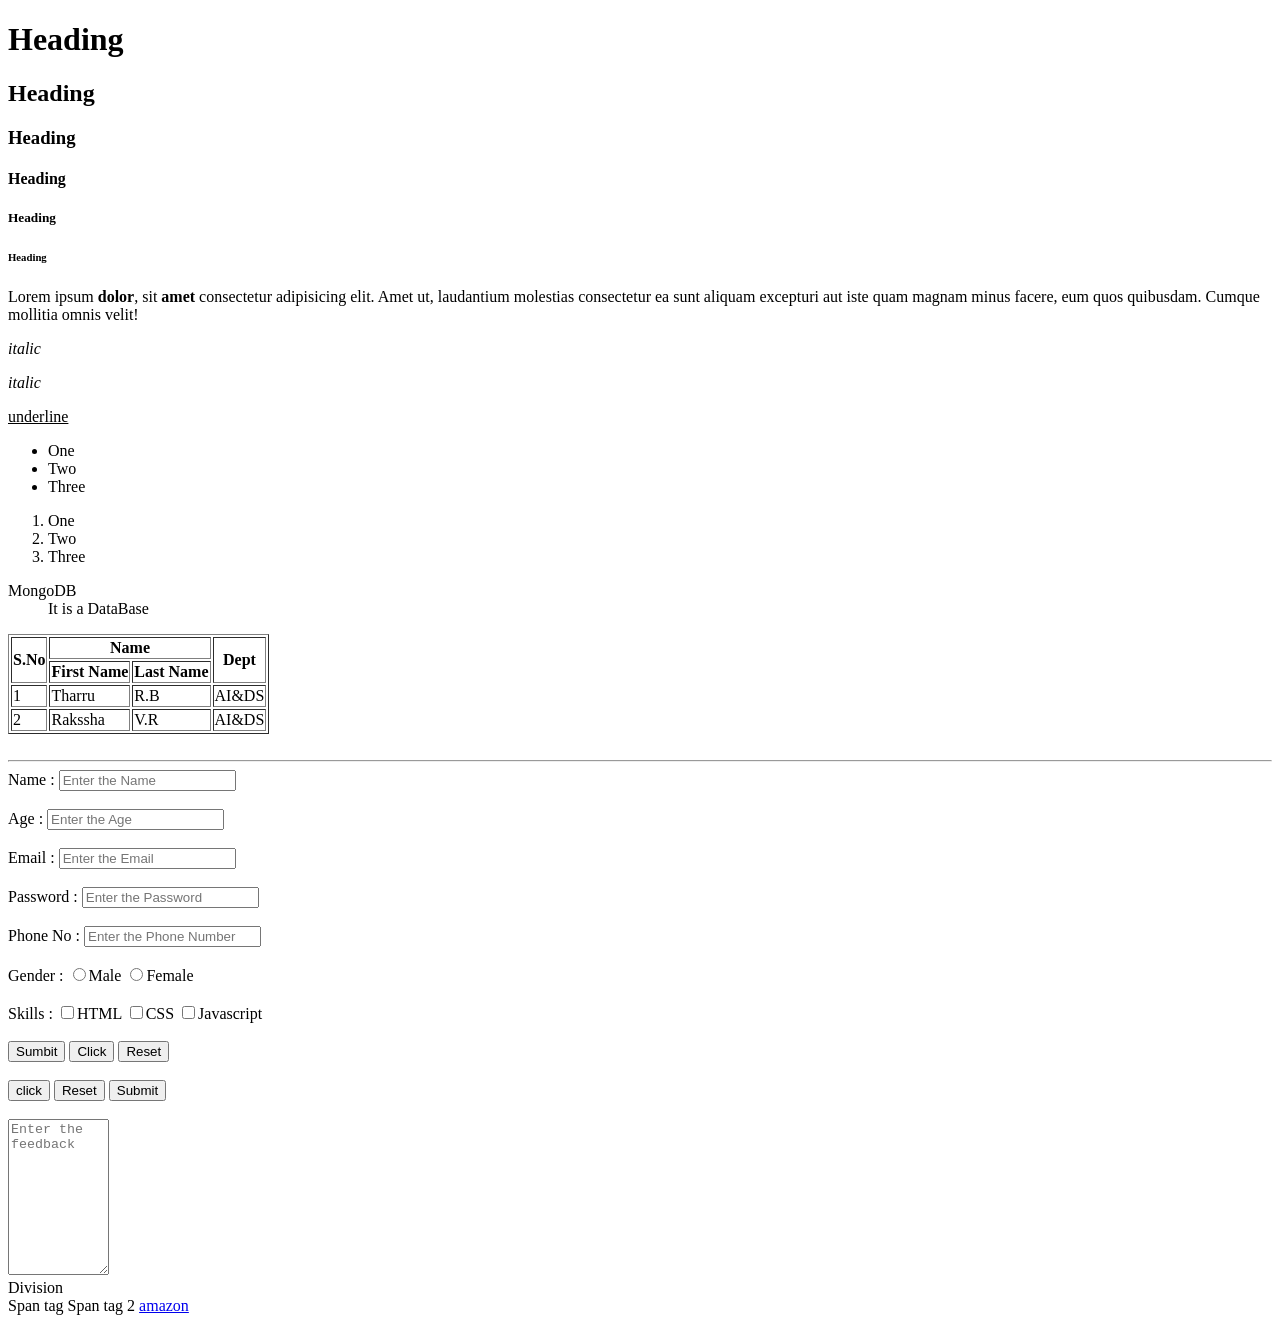
<file: index.html>
<!DOCTYPE html>
<html>
<head>
    <title>KPRCAS-HTML</title>
</head>
<body>
   <h1>Heading</h1>
   <h2>Heading</h2>
   <h3>Heading</h3>
   <h4>Heading</h4>
   <h5>Heading</h5>
   <h6>Heading</h6> 

   <p>Lorem ipsum <b>dolor</b>, sit <strong>amet</strong> consectetur adipisicing elit. Amet ut, laudantium molestias consectetur ea sunt aliquam excepturi aut iste quam magnam minus facere, eum quos quibusdam. Cumque mollitia omnis velit!</p>

   <p><i>italic</i></p>
   <p><em>italic</em></p>
   <p><u>underline</u></p>
   <ul>
    <li>One</li>
    <li>Two</li>
    <li>Three</li>
   </ul>

   <ol>
    <li>One</li>
    <li>Two</li>
    <li>Three</li>
   </ol>

   <dl>
    <dt>MongoDB</dt>
    <dd>It is a DataBase</dd>
   </dl>
<table>
   <table border = "1">
    <thead>
            <tr>
                <th rowspan = "2">S.No</th>
                <th colspan="2">Name</th>
                <th rowspan="2">Dept</th>
            </tr>
            <tr>
                <th>First Name</th>
                <th>Last Name</th>
            </tr>
    </thead>
    <tbody>
        <tr>
            <td>1</td>
            <td>Tharru</td>
            <td>R.B</td>
            <td>AI&DS</td>
        </tr>

        <tr>
            <td>2</td>
            <td>Rakssha</td>
            <td>V.R</td>
            <td>AI&DS</td>
        </tr>

    </tbody>
   </table>
<br>
<hr>
<form>
<label for="userName">Name : </label>
<input type="text" placeholder="Enter the Name">
<br><br>
<label for="userAge">Age : </label>
<input type="number" placeholder="Enter the Age">
<br><br>
<label for="userEmail">Email : </label>
<input type="email" placeholder="Enter the Email">
<br><br>
<label for="userPassword">Password :</label>
<input type="password" placeholder="Enter the Password">
<br><br>
<label>Phone No :</label>
<input type="tel" placeholder="Enter the Phone Number">
<br><br>
<label>Gender :</label>
<input type="radio" name ="gender" value="male">Male
<input type="radio" name="gender" value="female">Female
<br><br>
<label>Skills :</label>
<input type="checkbox" name="Skills" value="HTML">HTML
<input type="checkbox" name="Skills" value="CSS">CSS
<input type="checkbox" name="Skills" value="Javascript">Javascript
<br><br>
<button type="Submit">Sumbit</button>
<button type="button">Click</button>
<button type="reset">Reset</button>
<br><br>
<input type="button" value="click">
<input type="reset">
<input type="submit">
<br><br>
<textarea name="feedback" cols="10" rows="10" placeholder="Enter the feedback"></textarea>
</form>
<div>Division</div>
<span>Span tag</span>
<span>Span tag 2</span>
<a href="https://www.amazon.in/" target="_blank">amazon</a>
</body>
</html>
</file>
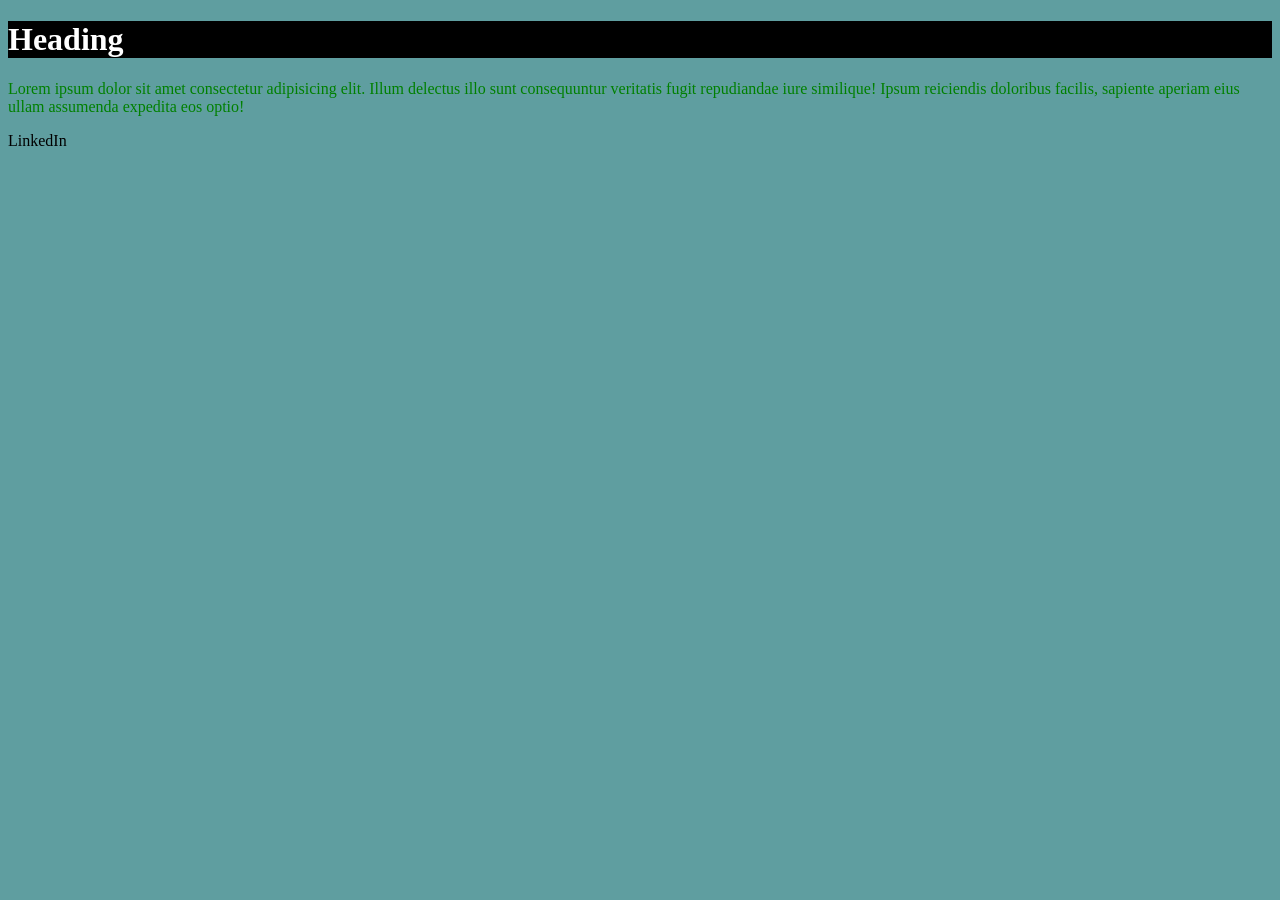
<file: CSS/index.html>
<!DOCTYPE html>
<html lang="en">
<head>
    <meta charset="UTF-8">
    <meta name="viewport" content="width=device-width, initial-scale=1.0">
    <title>Cascading Style Sheet</title>
    <link rel="stylesheet" href="./style.css">
</head>
<body>
    <h1 style="color: white;">Heading</h1>
    <p>Lorem ipsum dolor sit amet consectetur adipisicing elit. Illum delectus illo sunt consequuntur veritatis fugit repudiandae iure similique! Ipsum reiciendis doloribus facilis, sapiente aperiam eius ullam assumenda expedita eos optio!</p>
    <a class="link" href="">LinkedIn</a>
</body>
</html>
</file>
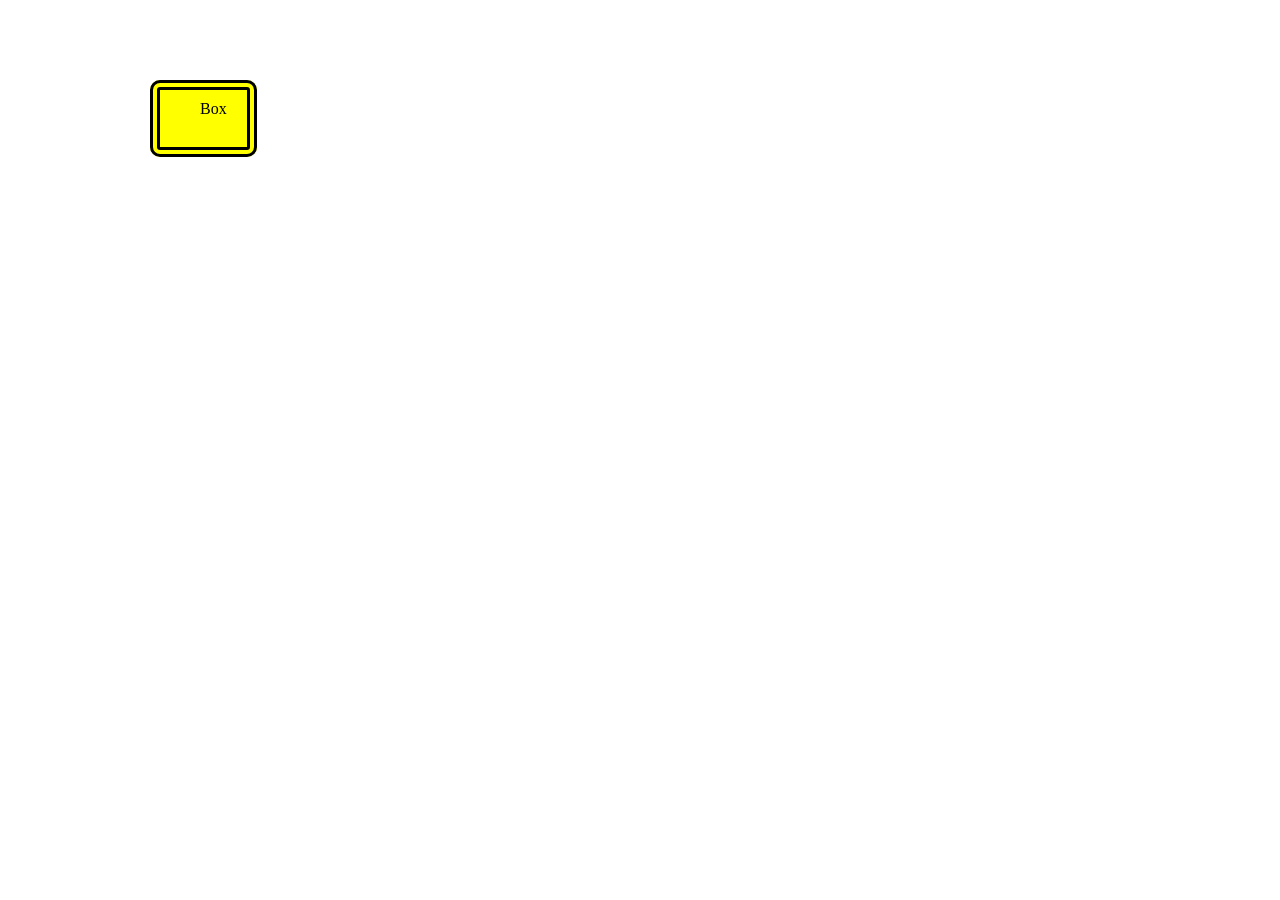
<file: CSS/boxmodel.html>
<!DOCTYPE html>
<html lang="en">
<head>
    <meta charset="UTF-8">
    <meta name="viewport" content="width=device-width, initial-scale=1.0">
    <title>Document</title>
    <style>
        body{
            margin: 100px;
        }
        .box{
            background-color: yellow;
            padding: 10px;
            padding-top: 20px;
            padding-bottom: 30px;
            padding-left: 40px;
            padding-right: 50px;
            padding: 10px 20px 30px;
            padding: 10px 20px 30px 40px;
            border: 10px double black;
            border-radius: 10px;
            margin: 50px;
        }
    </style>
</head>
<body>
    <span class="box">Box</span>
</body>
</html>
</file>
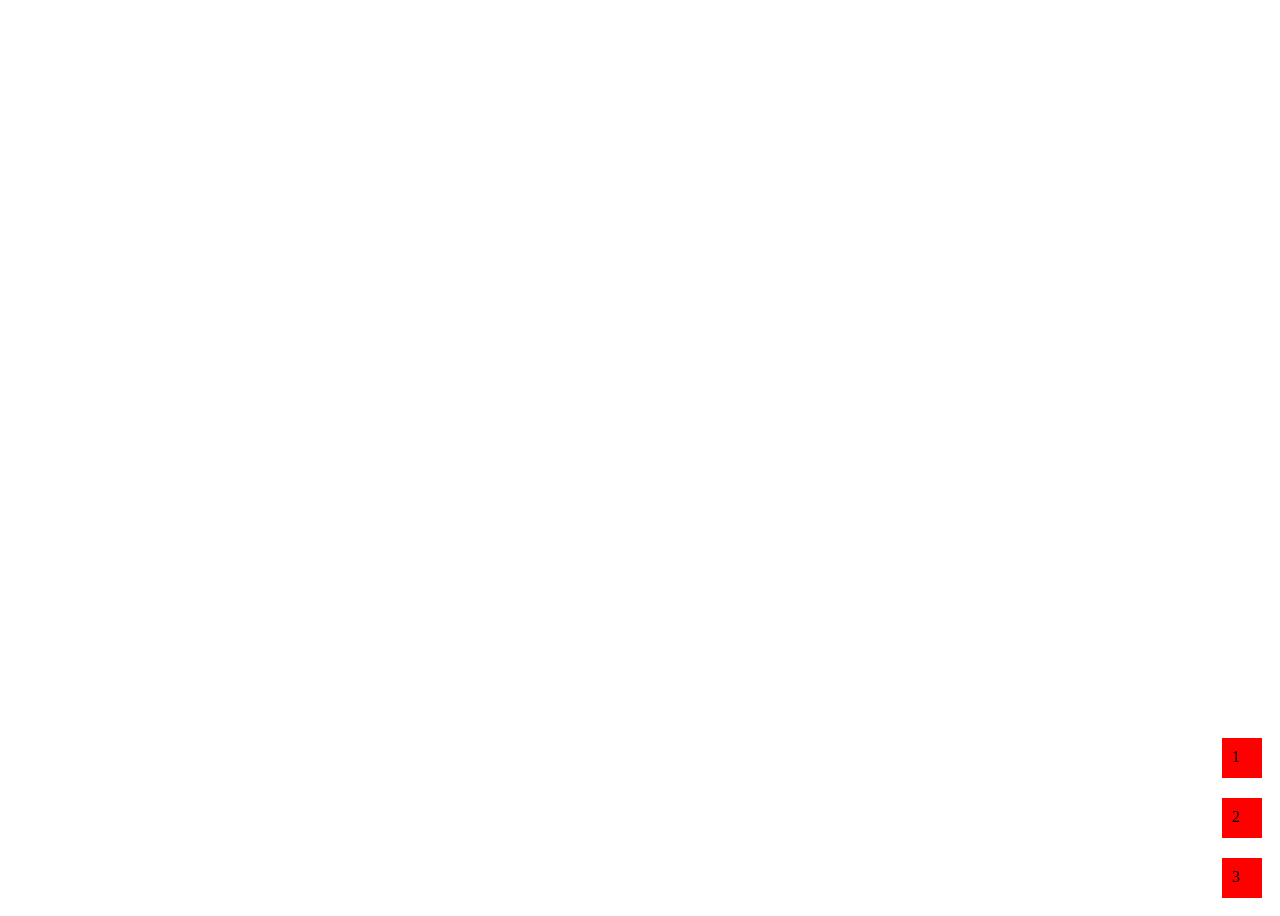
<file: CSS/flex.html>
<!DOCTYPE html>
<html lang="en">
<head>
    <meta charset="UTF-8">
    <meta name="viewport" content="width=device-width, initial-scale=1.0">
    <title>Document</title>
    <style>
        .box{
            background-color: red;
            padding: 10px;
            width: 20px;
            height: 20px;
            margin: 10px;
        }
        .container{
            height: 100vh;
            display: flex;
            flex-direction: column;  
            justify-content: flex-end;      
            align-items: flex-end;    
        }
    </style>
</head>
<body>
    <div class="container">
        <div class="box">1</div>
        <div class="box">2</div>
        <div class="box">3</div>
    </div>
</body>
</html>
</file>
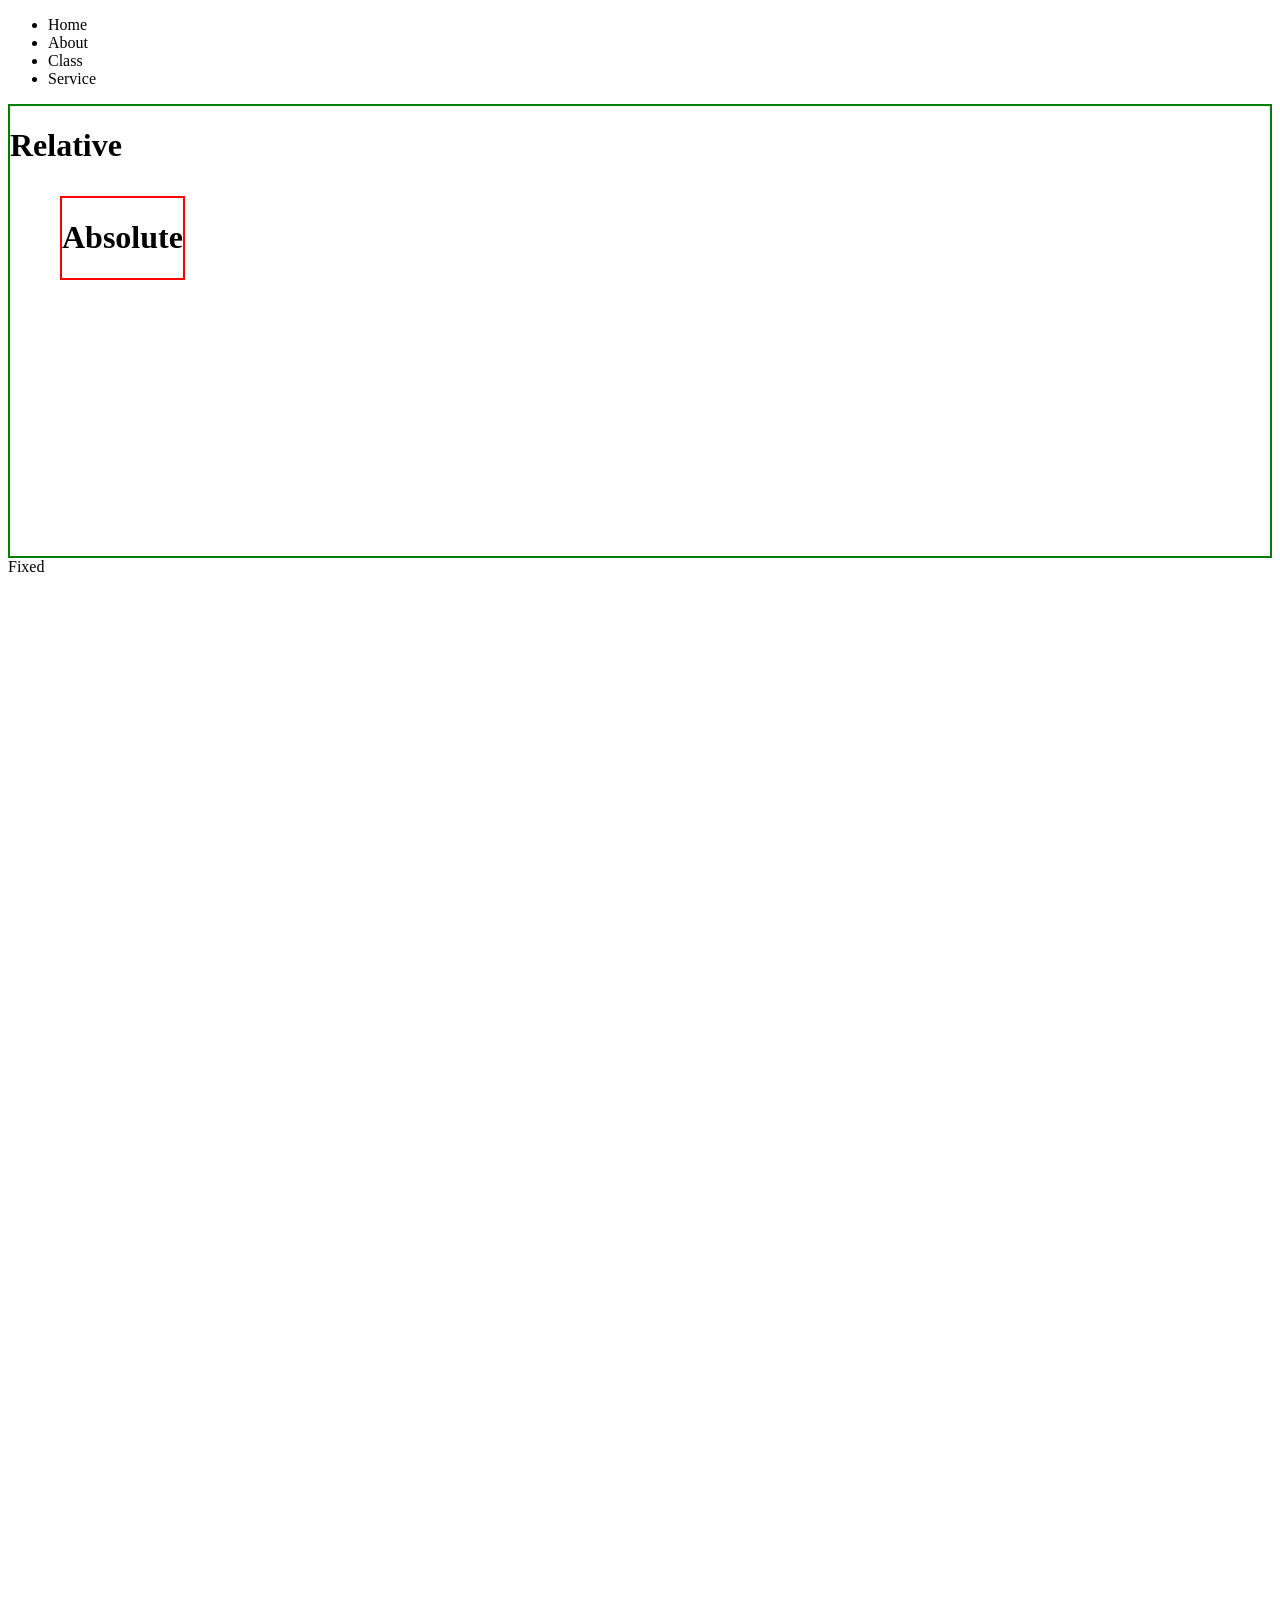
<file: CSS/position.html>
<!DOCTYPE html>
<html lang="en">
<head>
    <meta charset="UTF-8">
    <meta name="viewport" content="width=device-width, initial-scale=1.0">
    <title>Document</title>
    <style>
        body{
            height: 200vh;
        }
        .Navbar{
            position: sticky;
            top: 0;
        }
        .Relative{
            border: 2px solid green;
            position: relative;
            height: 50vh;
        }
        .absolute{
            border: 2px solid red;
            position: absolute;
            margin: 10px;
            margin-left: 50px;
        }
        .fixed{
            position: fixed;
        }
    </style>
</head>
<body>
    <div class="Navbar">
        <nav>
            <ul>
                <li>Home</li>
                <li>About</li>
                <li>Class</li>
                <li>Service</li>
            </ul>
        </nav>
    </div>
    <div class="Relative">
        <h1>Relative</h1>
        <div class="absolute">
            <h1>Absolute</h1>
        </div>
    </div>
    <div class="fixed">Fixed</div>
</body>
</html>
</file>
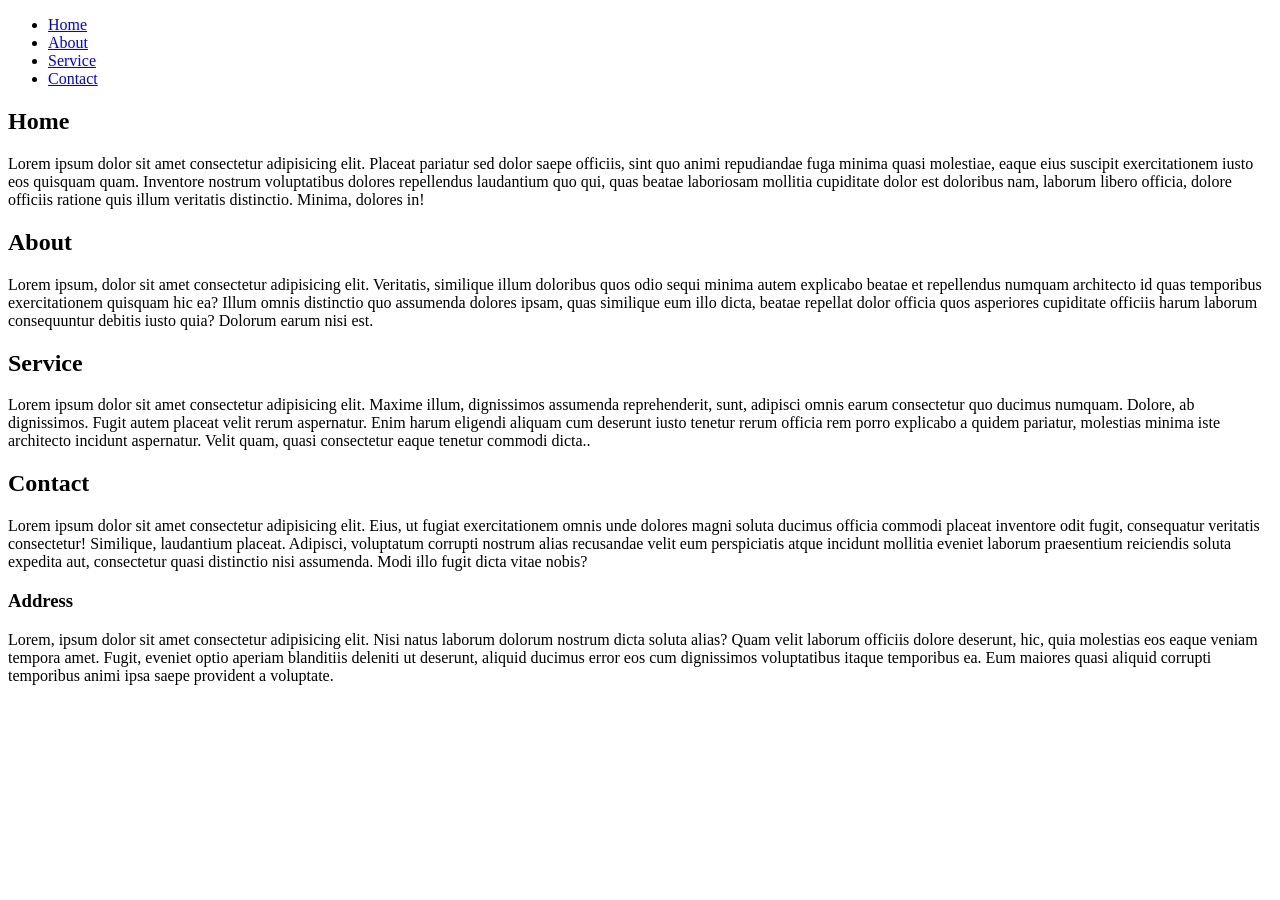
<file: HTML/dashboard.html>
<!DOCTYPE html>
<html lang="en">
<head>
    <meta charset="UTF-8">
    <meta name="viewport" content="width=device-width, initial-scale=1.0">
    <title>dashboard</title>
</head>
<body>
    <header>
   <nav>
    <ul>
        <li><a href="./home.html">Home</a></li>
        <li><a href="./about.html">About</a></li>
        <li><a href="./service.html">Service</a></li>
        <li><a href="./contact.html">Contact</a></li>
    </ul>
   </nav> 
   </header>
   <section id="home">
    <div>
        <h1>Home</h1>
        <p>Lorem ipsum dolor sit amet consectetur adipisicing elit. Placeat pariatur sed dolor saepe officiis, sint quo animi repudiandae fuga minima quasi molestiae, eaque eius suscipit exercitationem iusto eos quisquam quam.
        Inventore nostrum voluptatibus dolores repellendus laudantium quo qui, quas beatae laboriosam mollitia cupiditate dolor est doloribus nam, laborum libero officia, dolore officiis ratione quis illum veritatis distinctio. Minima, dolores in!</p>
    </div>
   </section>
   <section id="about">
    <div>
        <h1>About</h1>
        <p>Lorem ipsum, dolor sit amet consectetur adipisicing elit. Veritatis, similique illum doloribus quos odio sequi minima autem explicabo beatae et repellendus numquam architecto id quas temporibus exercitationem quisquam hic ea?
        Illum omnis distinctio quo assumenda dolores ipsam, quas similique eum illo dicta, beatae repellat dolor officia quos asperiores cupiditate officiis harum laborum consequuntur debitis iusto quia? Dolorum earum nisi est.</p>
    </div>
   </section>
   <section id="Service">
    <div>
        <h1>Service</h1>
        <p>Lorem ipsum dolor sit amet consectetur adipisicing elit. Maxime illum, dignissimos assumenda reprehenderit, sunt, adipisci omnis earum consectetur quo ducimus numquam. Dolore, ab dignissimos. Fugit autem placeat velit rerum aspernatur.
        Enim harum eligendi aliquam cum deserunt iusto tenetur rerum officia rem porro explicabo a quidem pariatur, molestias minima iste architecto incidunt aspernatur. Velit quam, quasi consectetur eaque tenetur commodi dicta..</p>
    </div>
   </section>
   <section id="Contact">
    <div>
        <h1>Contact</h1>
        <p>Lorem ipsum dolor sit amet consectetur adipisicing elit. Eius, ut fugiat exercitationem omnis unde dolores magni soluta ducimus officia commodi placeat inventore odit fugit, consequatur veritatis consectetur! Similique, laudantium placeat.
        Adipisci, voluptatum corrupti nostrum alias recusandae velit eum perspiciatis atque incidunt mollitia eveniet laborum praesentium reiciendis soluta expedita aut, consectetur quasi distinctio nisi assumenda. Modi illo fugit dicta vitae nobis? </p>
    </div>
   </section>
   <footer>
    <h3>Address</h3>
    <p>Lorem, ipsum dolor sit amet consectetur adipisicing elit. Nisi natus laborum dolorum nostrum dicta soluta alias? Quam velit laborum officiis dolore deserunt, hic, quia molestias eos eaque veniam tempora amet.
    Fugit, eveniet optio aperiam blanditiis deleniti ut deserunt, aliquid ducimus error eos cum dignissimos voluptatibus itaque temporibus ea. Eum maiores quasi aliquid corrupti temporibus animi ipsa saepe provident a voluptate.</p>
   </footer>
</body>
</html>
</file>
<file: CSS/style.css>
/*selector{
    property:value;
}*/

p {
    color: blue;
}

h1 {
    background-color: black;
}

#text {
    color: blue;
    font-style: italic;
    font-family: 'Times New Roman', Times, serif;
    font-weight: bolder;
    font-size: 10px;
    text-decoration: underline;
}

.link {
    color: black;
    text-decoration: none;
}

* {
    background-color: cadetblue;
}

h1,
p,
a {
    color: green;
}
</file>
